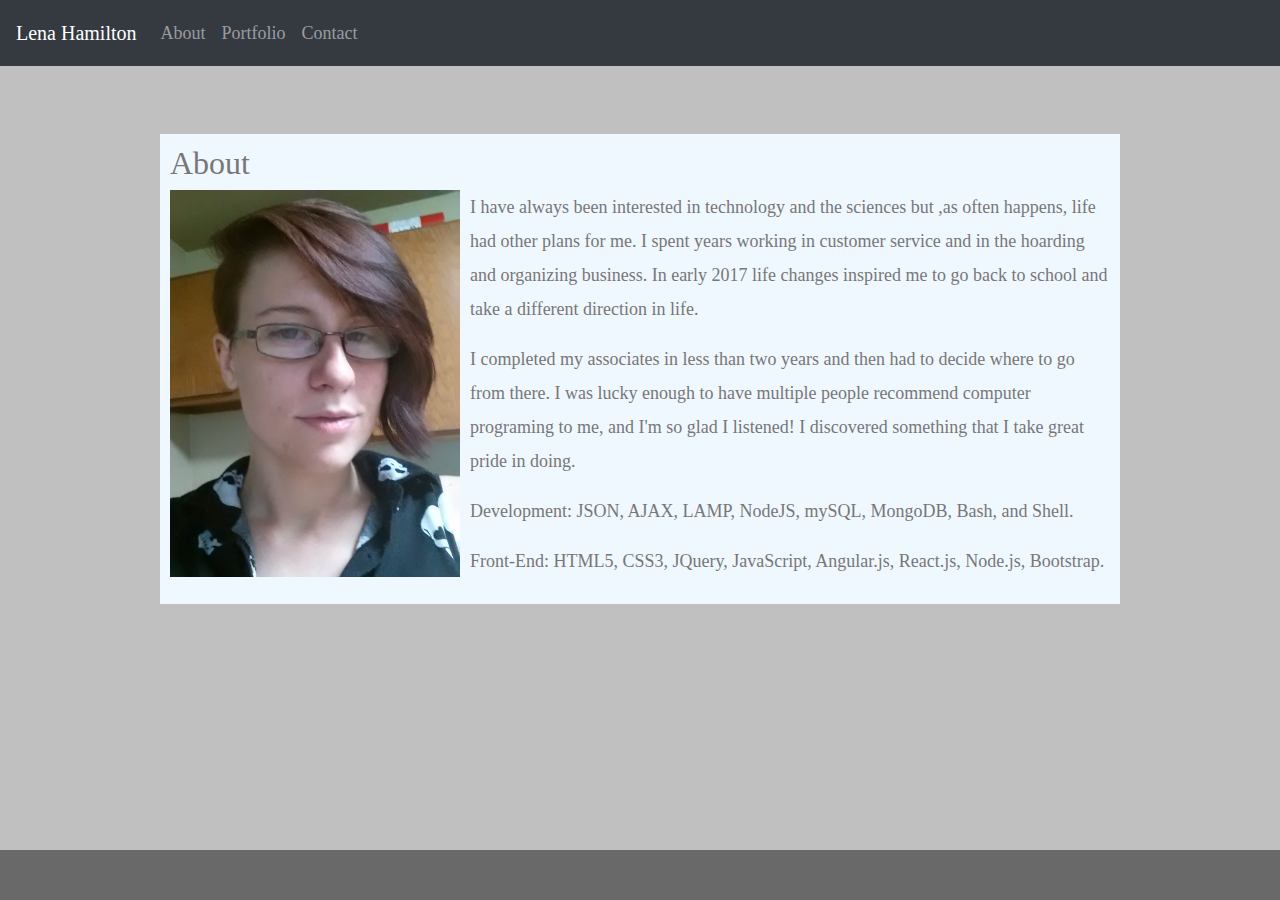
<file: index.html>
<!DOCTYPE html>
<html lang="en-us">

    <head>

        <meta charset="UTF-8">
        <meta name="viewport" content="width=device-width, initial-scale=1.0">
        <title>Lena Hamilton About</title>

        <!-- We need to bring in the bootstrap CSS -->
        <link rel="stylesheet" href="https://maxcdn.bootstrapcdn.com/bootstrap/4.0.0/css/bootstrap.min.css">
        <link rel="stylesheet" href="assets/style.css">

    </head>

    <body>

        <!-- NavBar (copied and pasted from WC3) -->
        <!-- Static navbar -->
        <nav class="navbar navbar-expand-lg navbar-dark bg-dark">
            <a class="navbar-brand" href="index.html">Lena Hamilton</a>
            
            <div class="collapse navbar-collapse" id="navbarSupportedContent">
              <ul class="navbar-nav mr-auto">
                <li class="nav-item">
                  <a class="nav-link" href="index.html">About</a>
                </li>
                <li class="nav-item">
                  <a class="nav-link" href="portfolio.html">Portfolio</a>
                </li>
                <li class="nav-item">
                  <a class="nav-link" href="contact.html">Contact</a>
                </li>
              </ul>
            </div>
        </nav>

         <!-- Main Body goes in Container -->
         <br><br>
         <div class="container">
           <h2>About</h2>
           
            <img id="lenaImg" src="assets/images/lena-hamilton-2.jpg" alt="Lena Hamiton" style="width:300px">
           <p>
              I have always been interested in technology and the sciences but ,as often happens, life had other plans for me. I spent years working in customer service and in the hoarding and organizing business. In early 2017 life changes inspired me to go back to school and take a different direction in life. 
           <p>
              I completed my associates in less than two years and then had to decide where to go from there. I was lucky enough to have multiple people recommend computer programing to me, and I'm so glad I listened! I discovered something that I take great pride in doing. 
           </p>
           <p>
              Development: JSON, AJAX, LAMP, NodeJS, mySQL, MongoDB, Bash, and Shell. 
           </p>
           <p>
              Front-End: HTML5, CSS3, JQuery, JavaScript, Angular.js, React.js, Node.js, Bootstrap.
            </p>
        </div>

        <div class="footer">
          <p></p>
        </div>

    </body>

</html>
</file>
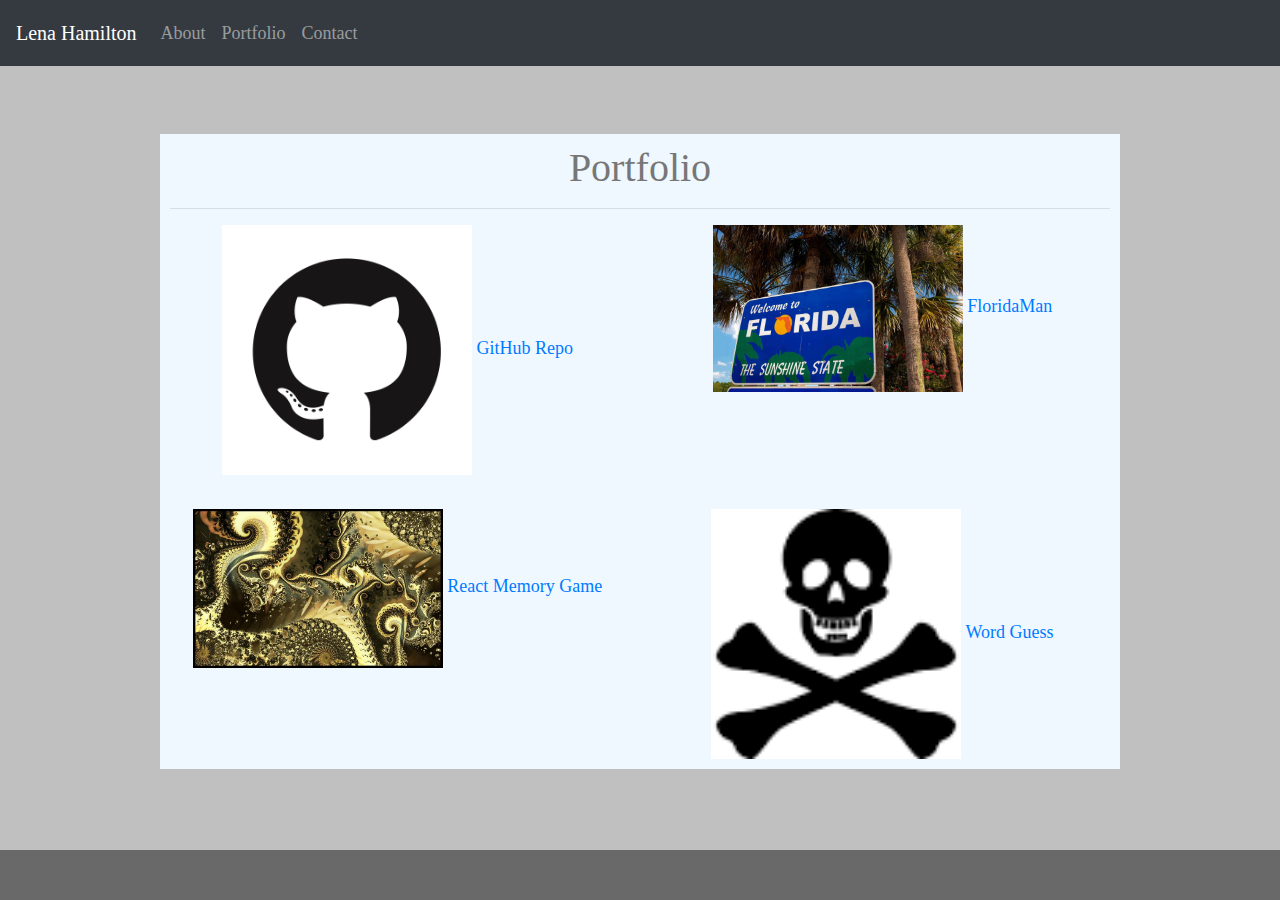
<file: portfolio.html>
<!DOCTYPE html>
<html lang="en-us">

    <head>
        <meta charset="UTF-8">

        <meta name="viewport" content="width=device-width, initial-scale=1.0">

        <title>Lena Hamilton Portfolio</title>

        <link rel="stylesheet" href="https://maxcdn.bootstrapcdn.com/bootstrap/4.0.0/css/bootstrap.min.css">

        <link rel="stylesheet" href="assets/style.css">

    </head>

    <body>
        <!-- Static navbar -->
        <nav class="navbar navbar-expand-lg navbar-dark bg-dark">
            <a class="navbar-brand" href="index.html">Lena Hamilton</a>
            
            <div class="collapse navbar-collapse" id="navbarSupportedContent">
              <ul class="navbar-nav mr-auto">
                <li class="nav-item">
                  <a class="nav-link" href="index.html">About</a>
                </li>
                <li class="nav-item">
                  <a class="nav-link" href="portfolio.html">Portfolio</a>
                </li>
                <li class="nav-item">
                  <a class="nav-link" href="contact.html">Contact</a>
                </li>
              </ul>
            </div>
        </nav>

        <br><br>

        <!-- Main Body goes in Container -->
        <div class="container Portfolio">
            <h1>Portfolio</h1>
            
            <hr>
                <div class="row">
                        <div class="col-lg">
                                <img src="assets/images/GitHub-Mark.png" alt="GitHub logo" width="250">
                                <a href="https://github.com/13Lena">GitHub Repo</a>
                            </div>
                    <div class="col-lg">
                        <img src="assets/images/florida-state.jpg" alt="Florida highway welcome sign" width="250">
                        <a href="https://agile-reaches-72423.herokuapp.com/">FloridaMan</a>
                    </div>
                </div>
                <br>
                <div class="row">
                    <div class="col-lg">
                        <img src="assets/images/fractal-82863.jpg" alt="tan and black fracktal image" width="250">
                        <a href="https://13lena.github.io/Memory-Game/">React Memory Game</a>
                    </div>
                    <div class="col-lg">
                            <img src="assets/images/skull.png" alt="skull and cross bones" width="250">
                            <a href="https://13lena.github.io/Word_Guess_Game/">Word Guess</a>
                        </div>
                </div>

        <div class="footer">
            <p></p>
        </div>
             
    </body>

</html>
</file>
<file: assets/style.css>
body {
    font-family: Georgia, 'Times New Roman', Times, serif;
    font-size: 18px;
    line-height: 34px;
    color: #777777;
    background-color: silver;
  }
  
  * {
    box-sizing: border-box;
  }
  
  .container {
    width: 100%;
    max-width: 960px;
    margin: 0 auto;
    clear: both;
    border: 1px;
    background-color: aliceblue;
    padding: 10px;
  }
  .container.Portfolio {
    text-align: center;
  }

  .footer {
    position: fixed;
    left: 0;
    bottom: 0;
    width: 100%;
    height: 50px;
    background-color: dimgrey;
  }

  h1,
  h2,{
    font-weight: 700;
    color: aliceblue;
    margin-bottom: 20px;
  }

  .picLabel {
    padding: 10px;
    font-weight: 700;
    background-color: #777777;
    color: aliceblue;
    text-align: center;
  }

  #lenaImg {
    float: left;
    padding-right: 10px;
  }
</file>
